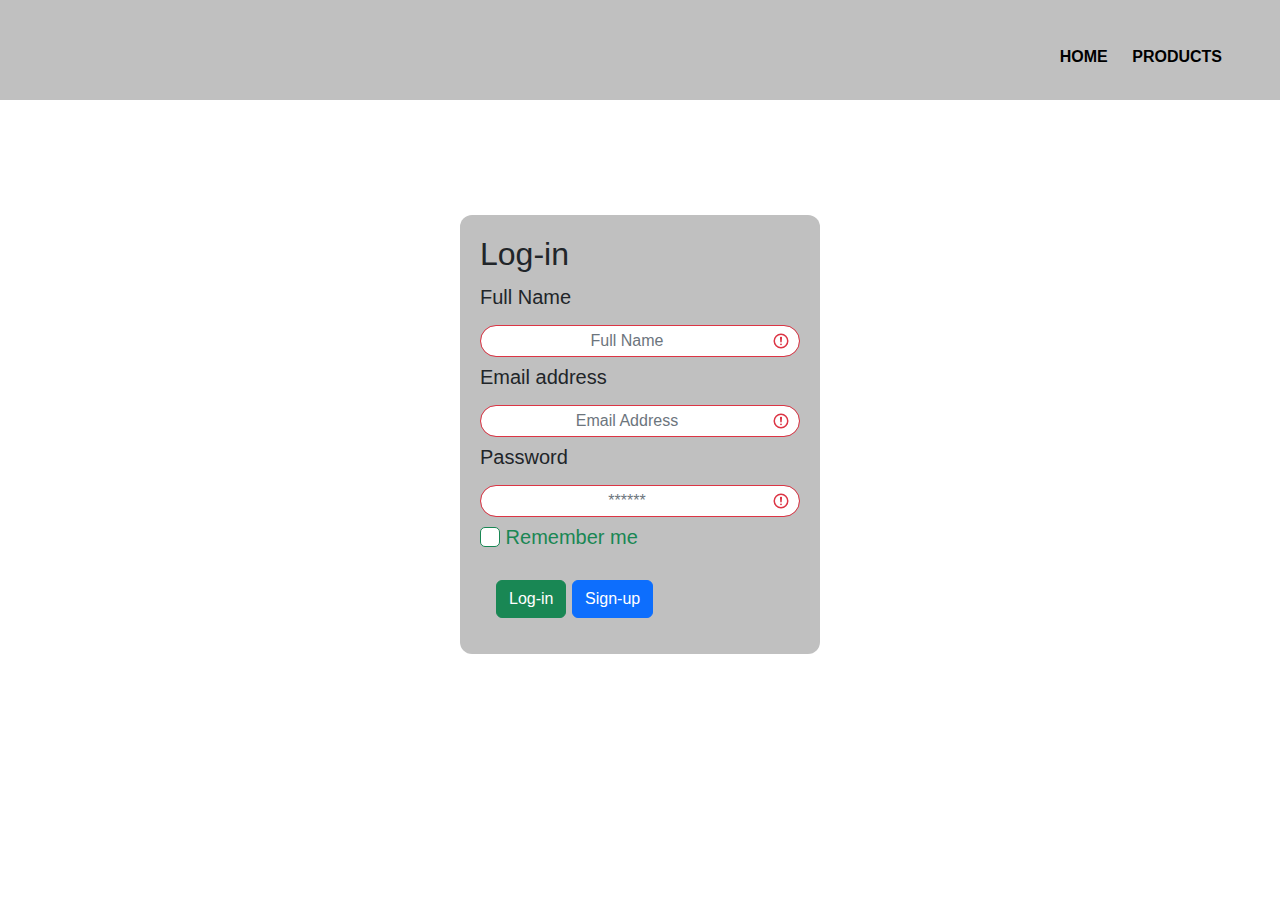
<file: loginform.html>
<!DOCTYPE html>
<html lang="en">
<head>
    <title>log-in</title>
    <meta name="viewport" content="width=device-width, initial-scale=1.0"/>
    <link href="css/bootstrap.min.css" rel="stylesheet"/>
    <script src="js/bootstrap.min.js" type="javascript"></script>
    <link href="css/style.css" rel="stylesheet"/>  
    <link href="https://cdn.jsdelivr.net/npm/bootstrap@5.2.2/dist/css/bootstrap.min.css" rel="stylesheet" integrity="sha384-Zenh87qX5JnK2Jl0vWa8Ck2rdkQ2Bzep5IDxbcnCeuOxjzrPF/et3URy9Bv1WTRi" crossorigin="anonymous">
    <script src="https://cdn.jsdelivr.net/npm/bootstrap@5.2.2/dist/js/bootstrap.bundle.min.js" integrity="sha384-OERcA2EqjJCMA+/3y+gxIOqMEjwtxJY7qPCqsdltbNJuaOe923+mo//f6V8Qbsw3" crossorigin="anonymous"></script>  
    
    <style>
        body{
            margin: 0;
            font-family:'Segoe UI', Tahoma, Geneva, Verdana, sans-serif;
            margin:0;
            padding:0;
           
        }
        .card-body{
            width: 100%;
            height: 600px;
            color: #000;
            display:flex;
            align-items:center;
            justify-content:center;
            margin-bottom: 10px;
        }

    
        .card{
            width: 300px;
            height:350px;
            box-shadow: 0 0 40px 20px rgba(19, 18, 18, 0.3);
            background-color: gray;
            align-items:right;
            justify-content:center;
            margin-bottom: 10px;
            display:flex;
    
        }
        .card h2{
            font-weight: normal;
            font-size: 24px;
            text-align: center;
            margin-bottom: 20px;
        }
        .form-control{
            width: 100%;
            border: 1px solid yellow;
            margin:5px 0;
            height:32px;
            border-radius: 20px;
            padding: 0 10px;
            box-sizing: border-box;
            outline: none;
            text-align: center;
        }
        .button{
            width: 100%;
            border: 1px solid yellow;
            margin: 35px 0 10px;
            height: 32px;
            font-size:12px;
            padding: 0 10px;
            box-sizing: border-box;
            color: #fff;
            cursor: pointer;
        }
        body{
            position:relative;
            padding-bottom:31px;
            min-height: 100%;
        }

        
        header h2{
            position:fixed;
            margin-top:20px;
            left:20%;
        }
        footer{
            bottom:0;
            position:relative;
            padding:20px;
            
        }
        header,footer{
            position:relative;
            width: 100%;
            position:fixed;
            
      
        }
        body {
            height: 100vh;
            display: flex;
            align-items: center;
            justify-content: center;
            
        }
        .navbar{
            line-height:50px;
        }
        .tipoff{
            justify-content: baseline;
            line-height:-100px;

        }
        #closed{
            padding: 12px;
            position: relative;
            border-radius: 20px;
            display: flex;
            margin-top: 63px;
            margin-left: 383px;
        }
        #send{
            margin-top: 63px;
            margin-left: 403px;
        }

    </style>
    

</head>
    
    <div class="fullpage-wrapper">         
    <header>
        <label class="logo h2"><image></image></label>
            <nav class="navbar nav-wrap justify-content-end pb-5 mx-5" >     
            <ul>
                <li><a href="../index.html">HOME</a></li>
                <li><a href="../products.html">PRODUCTS</a></li>
                                   
            </ul>
        
        </nav>
        </div>
    </div>
    </header>
    <body>
    <div class="login">
        <form class="needs-validation">
        <h2>Log-in</h2>
        <div class="form-group was-validated">
            <label class="form-label" for="Fullname">Full Name</label>
            <input class="form-control" type="Fullname" name="Fullname" required placeholder="Full Name">
            <label class="form-label" for="email">Email address</label>
            <input class="form-control" type="email" name="Email" required placeholder="Email Address">
            <label class="form-label" for="password">Password</label>
            <input class="form-control" type="password" name="Password" required placeholder="******">
            <input class="form-check-input" type="checkbox">
            <label class="form-check-label" for="check">Remember me</label>
        </div>
    <div class="btn-group-md p-3">
        <button type="button" class="btn btn-success">Log-in</button>
        <button class="btn btn-primary" data-bs-toggle="modal" data-bs-target="#contact-form">Sign-up</button>
        <div id="contact-form" class="modal fade" tabindex="-1">
            <div class="modal-dialog">
                <div class="modal-content">
                    <div class="modal-header">                 
                    <button class="btn btn-danger text-right" data-bs-dismiss="modal" id="closed">Close</button>
                    </div>
                    <div class="modal-body">
                        <form>
                            <label class="form-label" required>Full Name</label>
                            <input class="form-control" type="text" name="fullname" maxlength="50" required>
                            <label class="form-label" required>Email</label>
                            <input class="form-control" type="text" name="email" required>
                            <label class="form-label" required>Contact Number</label>
                            <input class="form-control" type="text" name="Number" required>
                            <label class="form-label" required>Birthday</label>
                            <input class="form-control" type="date" required></input>
                            <button class="btn btn-success" id="send">Save</button>
                        </form>
                    </div>
                </div>
            </div>
        </div> 


    </div>
    
     
      

    </body>
    
</html>
</file>
<file: css/style.css>
*{
    margin:0;
    padding:0;
}
header{
    height:100px;
    width:100%;
    position:absolute;
    left:0;
    top:0;
    background-color: silver;
    
}
.navbar ul{
    list-style: none;
    padding:0;
    margin: 0 0 0 150px;
}
.navbar ul li{
    display: inline-block;
    padding: 0px 10px;
}

.navbar ul li a{
    text-decoration: none;
    color:black;
    line-height: 30px;
    font-weight: 600;
}


.logo img{
    position: absolute;
    margin-top: 2px;
    margin-left: 63px;
    height: 68px;
    display:flex;

}



.navbar ul li:hover a{
    color: goldenrod;
    
}
@media screen and (max-width: 992px){
    
    header{
        height: auto;
        position: absolute;
        background-color:silver;
    
    }
    
    .navbar ul li{
        display:block;
        background-color: silver;
    }
   
}

.size {
    height:130px;
    width:130px;
    /*display:absolute;*/
    align-items: center;
    margin-left: 74px;
    margin-bottom: 46px;
    margin-top: 38px;
}


.opo{
    float:left;
    margin-top: 50px;
}


footer{
    
    height: 25%;
    width:100%;
    position:absolute;
    background-color: silver;
    display:flex;
}


.login {
    width: 360px;
    height: min-content;
    padding: 20px;
    border-radius: 12px;
    background:silver;
}

.login h1 {
    font-size: 36px;
    margin-bottom: 25px;
}

.login form {
    font-size: 20px;
}

.login form .form-group {
    margin-bottom: 12px;
}

.login form input[type="submit"] {
    font-size: 20px;
    margin-top: 15px;
}
.products{
    height:80px;
    margin-top: 180px;
}
.lop{
    margin-top: 200px;
}
body{
    margin: 0;
}
.page-wrapper {
    max-width: 1024px;
    margin: 0px auto 30px auto;
    padding: 0px 10px 10px 20px;
}
.text-center{
    padding-bottom:30px;
}
a{
    text-decoration: none;
    color:white;
    line-height: 30px;
    font-weight: 600;
}
</file>
